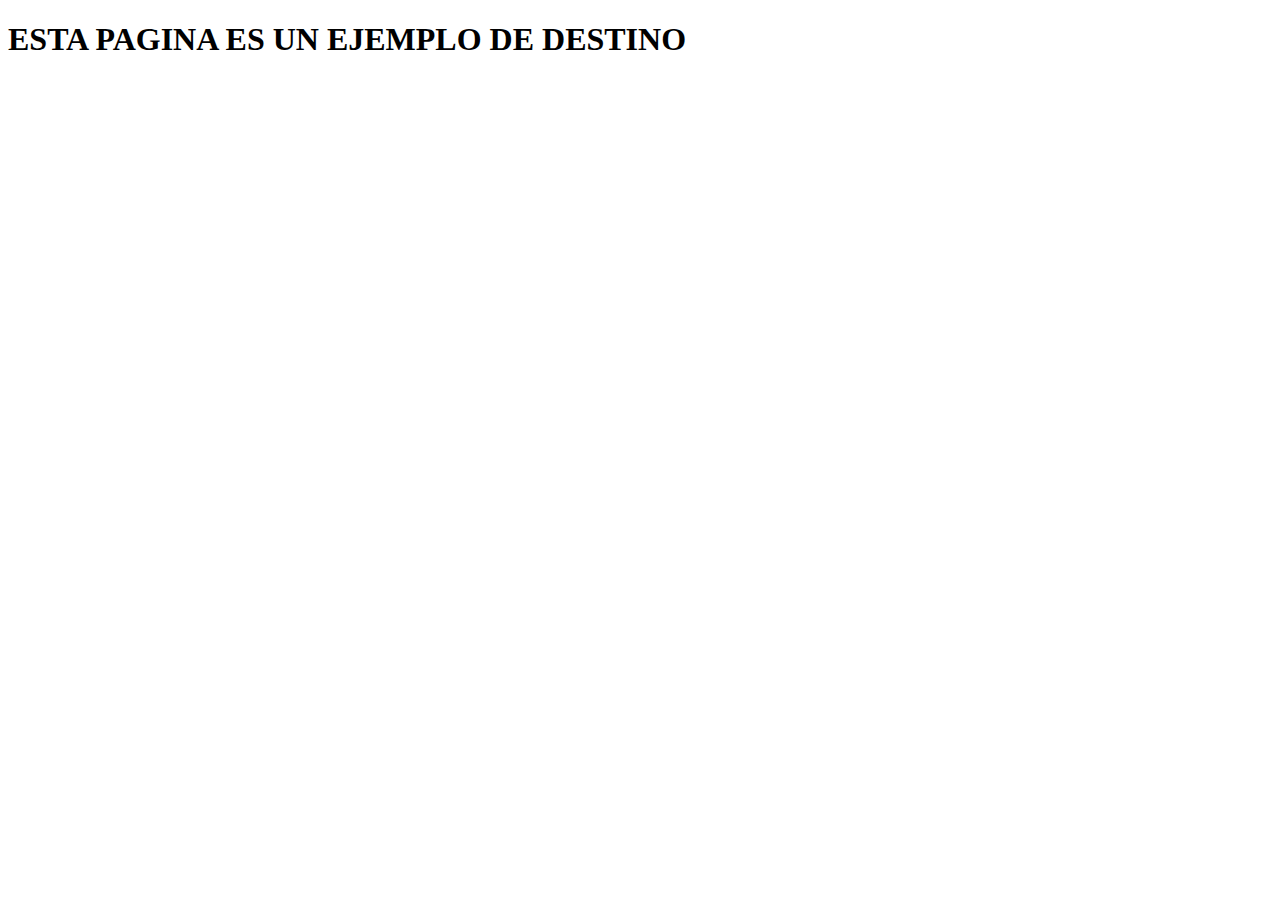
<file: destino.html>
<!DOCTYPE html>
<html lang="en">
<head>
    <meta charset="UTF-8">
    <meta name="viewport" content="width=device-width, initial-scale=1.0">
    <link rel="stylesheet" href="/styles.css">
    <title>Ejemplo Destino</title>
</head>
<body>

    <h1>ESTA PAGINA ES UN EJEMPLO DE DESTINO</h1>
    
</body>
</html>
</file>
<file: styles.css>
@import url('https://fonts.googleapis.com/css2?family=Cabin&display=swap');


#carrito {
    border-color: #48114D;
    width: 90px;
    background-color: white;
    border-radius: 6px;
    border-width: 2px;
}

#ingresa {
    background-color: #6F275D;
    color: white;
    width: 90px;
    text-align: center;
    font-family: 'Cabin', sans-serif;
    font-weight: bold;
    border-radius: 6px;
}

#compraYalg {
    font-family: 'Cabin', sans-serif;
    font-weight: bold;
    background-color: #6F275D;
    color: white;
    width: 180px;
    border-radius: 6px;
    
}

#compraYalg2 {
    font-family: 'Cabin', sans-serif;
    font-weight: bold;
    background-color: white;
    color: #48114D;
    width: 180px;
    border-color:#48114D;
    border-radius: 6px;
    border-width: 2px;
}

#compraYasm{
    font-family: 'Cabin', sans-serif;
    font-weight: bold;
    background-color: #6F275D;
    color: white;
    width: 102px;
    border-radius: 6px;
   
}

#compraYasm2{
    font-family: 'Cabin', sans-serif;
    font-weight: bold;
    background-color: white;
    color: #48114D;
    width: 102px;
    border-color:#48114D;
    border-radius: 6px;
    border-width: 2px;

   
}
</file>
